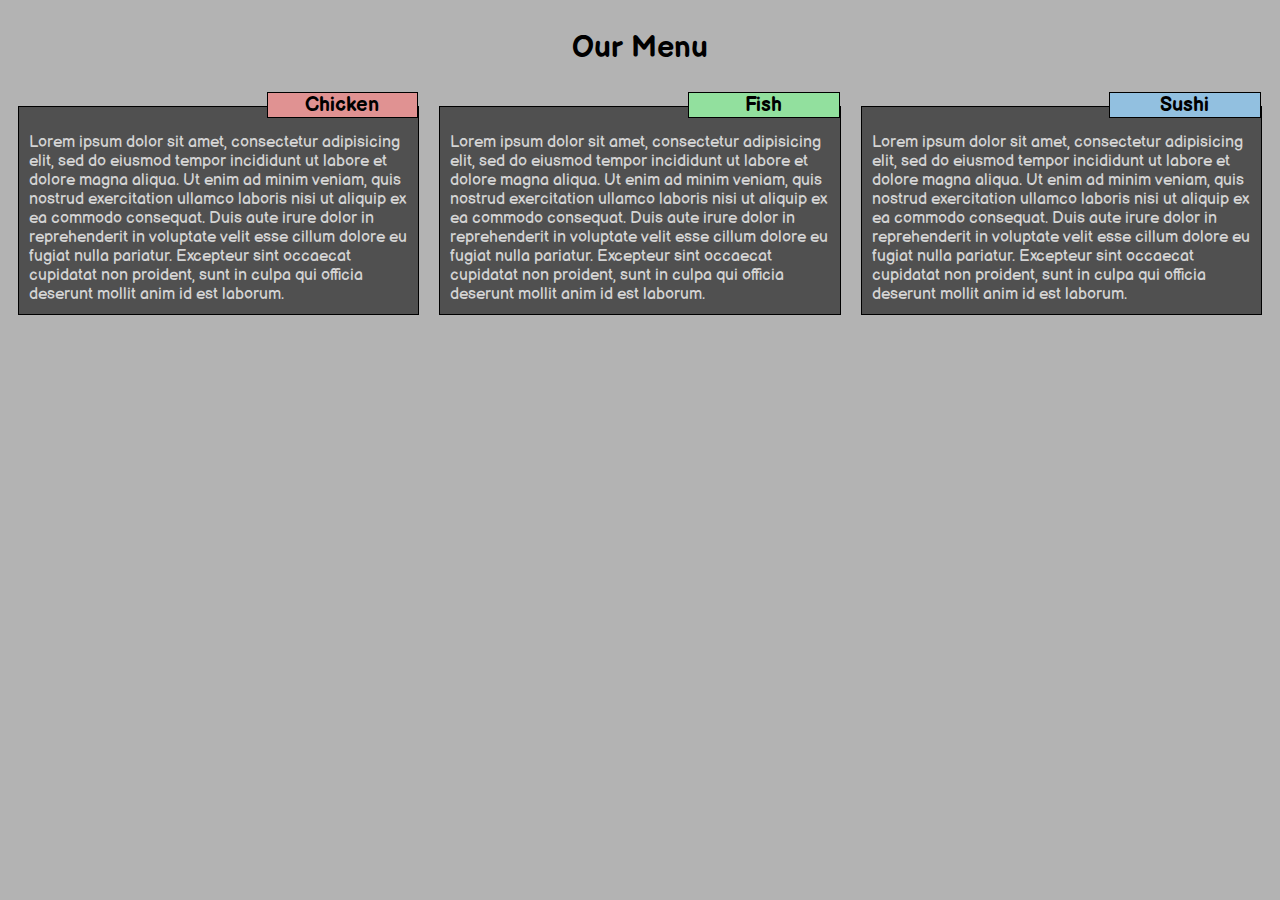
<file: mod_2/index.html>
<!DOCTYPE html>
<html lang="utf-8">
<head>
	<title>Mod_2 Coursera Assignment</title>
	<link rel="stylesheet" href="css/style.css">
	<link href="https://fonts.googleapis.com/css2?family=Balsamiq+Sans:wght@700&display=swap" rel="stylesheet">
	<link href="https://fonts.googleapis.com/css2?family=Balsamiq+Sans&display=swap" rel="stylesheet">
	<meta name="viewport" content="width=device-width, initial-scale=1">
</head>
<body>
	<div id="title"><p>Our Menu</p></div>
	<div class="row"> 
	<div class="pad col-lg-4 col-md-6 col-sm-12">
		<div id="cont1" class="container">
			<section id="section1">Chicken</section>
			<section id="text">Lorem ipsum dolor sit amet, consectetur adipisicing elit, sed do eiusmod
		tempor incididunt ut labore et dolore magna aliqua. Ut enim ad minim veniam,
		quis nostrud exercitation ullamco laboris nisi ut aliquip ex ea commodo
		consequat. Duis aute irure dolor in reprehenderit in voluptate velit esse
		cillum dolore eu fugiat nulla pariatur. Excepteur sint occaecat cupidatat non
		proident, sunt in culpa qui officia deserunt mollit anim id est laborum.</section>
		</div>
	</div>
	<div class="pad col-lg-4 col-md-6 col-sm-12">
		<div id="cont2" class="container">
			<section id="section2">Fish</section>
			<section id="text">Lorem ipsum dolor sit amet, consectetur adipisicing elit, sed do eiusmod
		tempor incididunt ut labore et dolore magna aliqua. Ut enim ad minim veniam,
		quis nostrud exercitation ullamco laboris nisi ut aliquip ex ea commodo
		consequat. Duis aute irure dolor in reprehenderit in voluptate velit esse
		cillum dolore eu fugiat nulla pariatur. Excepteur sint occaecat cupidatat non
		proident, sunt in culpa qui officia deserunt mollit anim id est laborum.</section>
		</div>
	</div>
	<div class="pad col-lg-4 col-md-12 col-sm-12">
		<div id="cont3" class="container">
			<section id="section3">Sushi</section>
			<section id="text">Lorem ipsum dolor sit amet, consectetur adipisicing elit, sed do eiusmod
		tempor incididunt ut labore et dolore magna aliqua. Ut enim ad minim veniam,
		quis nostrud exercitation ullamco laboris nisi ut aliquip ex ea commodo
		consequat. Duis aute irure dolor in reprehenderit in voluptate velit esse
		cillum dolore eu fugiat nulla pariatur. Excepteur sint occaecat cupidatat non
		proident, sunt in culpa qui officia deserunt mollit anim id est laborum.</section>
		</div>
	</div>
	</div>
</body>
</html>
</file>
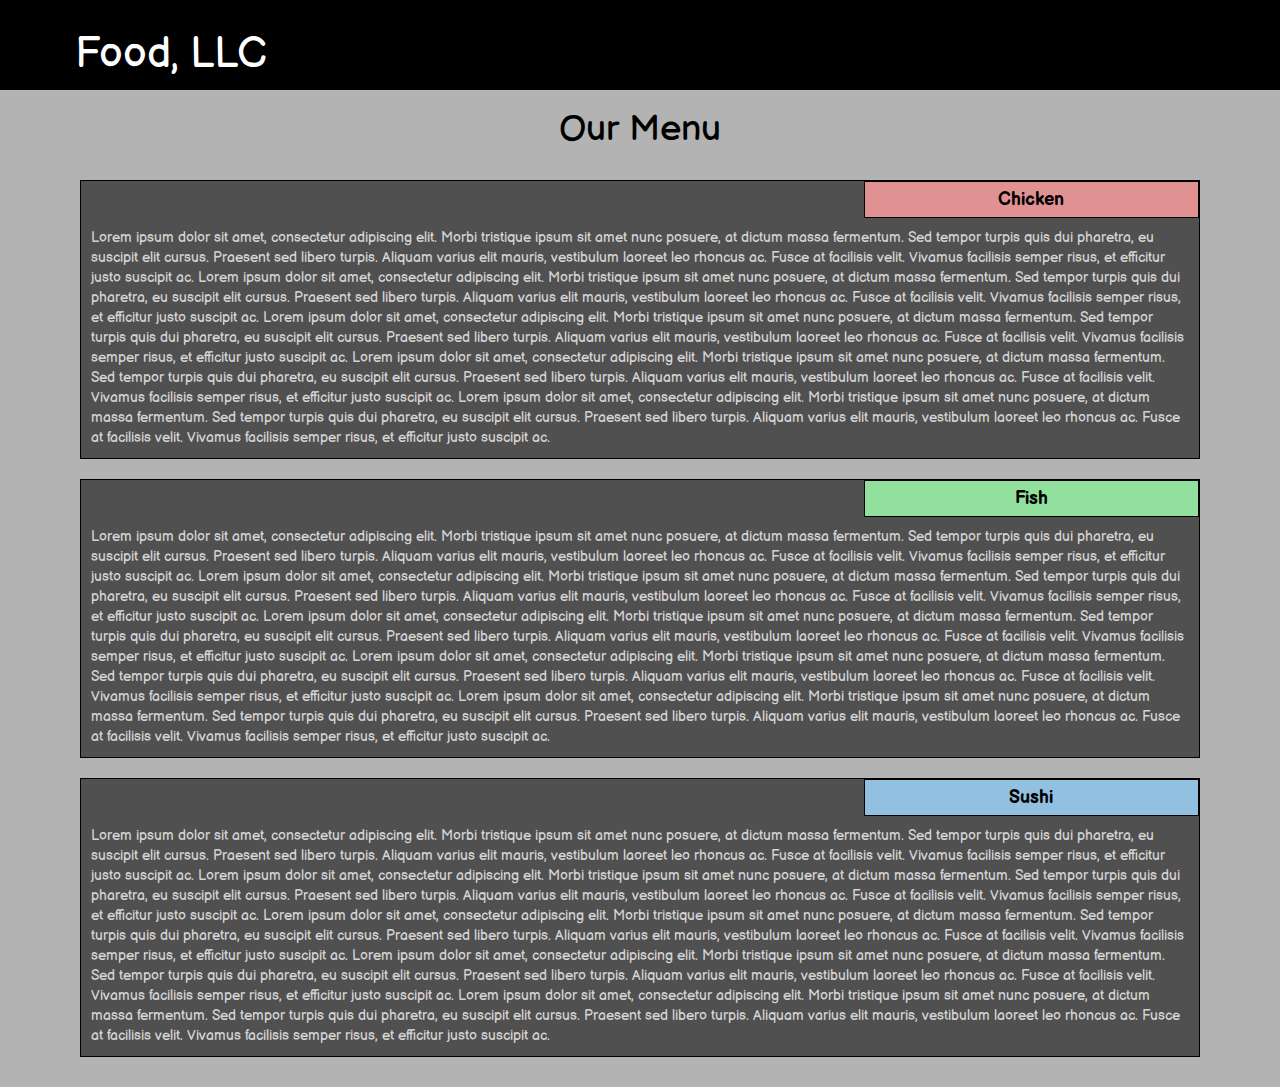
<file: mod_3/index.html>
<!DOCTYPE html>
<html>
<head>
	<meta charset="utf-8">
	<meta name="viewport" content="width=device-width, initial-scale=1">
	
	<link rel="stylesheet" href="https://maxcdn.bootstrapcdn.com/bootstrap/3.3.7/css/bootstrap.min.css" integrity="sha384-BVYiiSIFeK1dGmJRAkycuHAHRg32OmUcww7on3RYdg4Va+PmSTsz/K68vbdEjh4u" crossorigin="anonymous">
    <link rel="stylesheet" href="css/styles.css">
	<link href="https://fonts.googleapis.com/css2?family=Balsamiq+Sans:wght@700&display=swap" rel="stylesheet">
	<link href="https://fonts.googleapis.com/css2?family=Balsamiq+Sans&display=swap" rel="stylesheet">
	<title>Mod_3 Coursera Assignment</title>
</head>
<body>
    <header class="nav-header">
    <nav id="header-nav" class="navbar navbar-default">
      <div class="container">
        <div class="navbar-header">
          <div class="navbar-brand">
            <p class="nav-brand">Food, LLC</p>
          </div>

          <button type="button" class="navbar-toggle collapsed" data-toggle="collapse" data-target="#collapsable-nav" aria-expanded="true">
            <span class="sr-only">Toggle navigation</span>
            <span class="icon-bar"></span>
            <span class="icon-bar"></span>
            <span class="icon-bar"></span>
          </button>
        </div>
        
        <div id="collapsable-nav" class="collapse navbar-collapse">
           <ul id="nav-list" class="nav navbar-nav navbar-right visible-xs">
            <li class="text-center">
              <a href="#chicken-div"><p class="item">Chicken</p></a>
              <hr class="visible-xs">
            </li>            
            <li class="text-center Fish-item">
              <a href="#Fish-div"><p class="item">Fish</p></a>
              <hr class="visible-xs">
            </li>
            <li class="text-center sushi-item">
              <a href="#sushi-div"><p class="item">Sushi</p></a>
            </li>
          </ul> 
        </div>
      </div>
    </nav>
  	</header>

	<h1 class="text-center">Our Menu</h1>

	<div class="row container container-fluid">
	<div class="col-md-12 col-sm-12 col-xs-12" id="chicken-div">
		<section>
		<div id="chicken">
			Chicken
		</div>
		<p>
			Lorem ipsum dolor sit amet, consectetur adipiscing elit. Morbi tristique ipsum sit amet nunc posuere, at dictum massa fermentum. Sed tempor turpis quis dui pharetra, eu suscipit elit cursus. Praesent sed libero turpis. Aliquam varius elit mauris, vestibulum laoreet leo rhoncus ac. Fusce at facilisis velit. Vivamus facilisis semper risus, et efficitur justo suscipit ac. Lorem ipsum dolor sit amet, consectetur adipiscing elit. Morbi tristique ipsum sit amet nunc posuere, at dictum massa fermentum. Sed tempor turpis quis dui pharetra, eu suscipit elit cursus. Praesent sed libero turpis. Aliquam varius elit mauris, vestibulum laoreet leo rhoncus ac. Fusce at facilisis velit. Vivamus facilisis semper risus, et efficitur justo suscipit ac. Lorem ipsum dolor sit amet, consectetur adipiscing elit. Morbi tristique ipsum sit amet nunc posuere, at dictum massa fermentum. Sed tempor turpis quis dui pharetra, eu suscipit elit cursus. Praesent sed libero turpis. Aliquam varius elit mauris, vestibulum laoreet leo rhoncus ac. Fusce at facilisis velit. Vivamus facilisis semper risus, et efficitur justo suscipit ac. Lorem ipsum dolor sit amet, consectetur adipiscing elit. Morbi tristique ipsum sit amet nunc posuere, at dictum massa fermentum. Sed tempor turpis quis dui pharetra, eu suscipit elit cursus. Praesent sed libero turpis. Aliquam varius elit mauris, vestibulum laoreet leo rhoncus ac. Fusce at facilisis velit. Vivamus facilisis semper risus, et efficitur justo suscipit ac. Lorem ipsum dolor sit amet, consectetur adipiscing elit. Morbi tristique ipsum sit amet nunc posuere, at dictum massa fermentum. Sed tempor turpis quis dui pharetra, eu suscipit elit cursus. Praesent sed libero turpis. Aliquam varius elit mauris, vestibulum laoreet leo rhoncus ac. Fusce at facilisis velit. Vivamus facilisis semper risus, et efficitur justo suscipit ac.
		</p>
		</section>
	</div>
	<div class="col-md-12 col-sm-12 col-xs-12" id="Fish-div">
		<section>
		<div id="Fish">
			Fish
		</div>
		<p>
			Lorem ipsum dolor sit amet, consectetur adipiscing elit. Morbi tristique ipsum sit amet nunc posuere, at dictum massa fermentum. Sed tempor turpis quis dui pharetra, eu suscipit elit cursus. Praesent sed libero turpis. Aliquam varius elit mauris, vestibulum laoreet leo rhoncus ac. Fusce at facilisis velit. Vivamus facilisis semper risus, et efficitur justo suscipit ac. Lorem ipsum dolor sit amet, consectetur adipiscing elit. Morbi tristique ipsum sit amet nunc posuere, at dictum massa fermentum. Sed tempor turpis quis dui pharetra, eu suscipit elit cursus. Praesent sed libero turpis. Aliquam varius elit mauris, vestibulum laoreet leo rhoncus ac. Fusce at facilisis velit. Vivamus facilisis semper risus, et efficitur justo suscipit ac. Lorem ipsum dolor sit amet, consectetur adipiscing elit. Morbi tristique ipsum sit amet nunc posuere, at dictum massa fermentum. Sed tempor turpis quis dui pharetra, eu suscipit elit cursus. Praesent sed libero turpis. Aliquam varius elit mauris, vestibulum laoreet leo rhoncus ac. Fusce at facilisis velit. Vivamus facilisis semper risus, et efficitur justo suscipit ac. Lorem ipsum dolor sit amet, consectetur adipiscing elit. Morbi tristique ipsum sit amet nunc posuere, at dictum massa fermentum. Sed tempor turpis quis dui pharetra, eu suscipit elit cursus. Praesent sed libero turpis. Aliquam varius elit mauris, vestibulum laoreet leo rhoncus ac. Fusce at facilisis velit. Vivamus facilisis semper risus, et efficitur justo suscipit ac. Lorem ipsum dolor sit amet, consectetur adipiscing elit. Morbi tristique ipsum sit amet nunc posuere, at dictum massa fermentum. Sed tempor turpis quis dui pharetra, eu suscipit elit cursus. Praesent sed libero turpis. Aliquam varius elit mauris, vestibulum laoreet leo rhoncus ac. Fusce at facilisis velit. Vivamus facilisis semper risus, et efficitur justo suscipit ac.
		</p>
		</section>
	</div>
	<div class="col-md-12 col-sm-12 col-xs-12" id="sushi-div">
		<section>
		<div id="sushi">
			Sushi
		</div>
		<p>
			Lorem ipsum dolor sit amet, consectetur adipiscing elit. Morbi tristique ipsum sit amet nunc posuere, at dictum massa fermentum. Sed tempor turpis quis dui pharetra, eu suscipit elit cursus. Praesent sed libero turpis. Aliquam varius elit mauris, vestibulum laoreet leo rhoncus ac. Fusce at facilisis velit. Vivamus facilisis semper risus, et efficitur justo suscipit ac. Lorem ipsum dolor sit amet, consectetur adipiscing elit. Morbi tristique ipsum sit amet nunc posuere, at dictum massa fermentum. Sed tempor turpis quis dui pharetra, eu suscipit elit cursus. Praesent sed libero turpis. Aliquam varius elit mauris, vestibulum laoreet leo rhoncus ac. Fusce at facilisis velit. Vivamus facilisis semper risus, et efficitur justo suscipit ac. Lorem ipsum dolor sit amet, consectetur adipiscing elit. Morbi tristique ipsum sit amet nunc posuere, at dictum massa fermentum. Sed tempor turpis quis dui pharetra, eu suscipit elit cursus. Praesent sed libero turpis. Aliquam varius elit mauris, vestibulum laoreet leo rhoncus ac. Fusce at facilisis velit. Vivamus facilisis semper risus, et efficitur justo suscipit ac. Lorem ipsum dolor sit amet, consectetur adipiscing elit. Morbi tristique ipsum sit amet nunc posuere, at dictum massa fermentum. Sed tempor turpis quis dui pharetra, eu suscipit elit cursus. Praesent sed libero turpis. Aliquam varius elit mauris, vestibulum laoreet leo rhoncus ac. Fusce at facilisis velit. Vivamus facilisis semper risus, et efficitur justo suscipit ac. Lorem ipsum dolor sit amet, consectetur adipiscing elit. Morbi tristique ipsum sit amet nunc posuere, at dictum massa fermentum. Sed tempor turpis quis dui pharetra, eu suscipit elit cursus. Praesent sed libero turpis. Aliquam varius elit mauris, vestibulum laoreet leo rhoncus ac. Fusce at facilisis velit. Vivamus facilisis semper risus, et efficitur justo suscipit ac.
		</p>
		</section>
	</div>
	</div>

	<script src="https://code.jquery.com/jquery-3.5.1.slim.min.js" integrity="sha384-DfXdz2htPH0lsSSs5nCTpuj/zy4C+OGpamoFVy38MVBnE+IbbVYUew+OrCXaRkfj" crossorigin="anonymous"></script>
<script src="https://cdn.jsdelivr.net/npm/popper.js@1.16.0/dist/umd/popper.min.js" integrity="sha384-Q6E9RHvbIyZFJoft+2mJbHaEWldlvI9IOYy5n3zV9zzTtmI3UksdQRVvoxMfooAo" crossorigin="anonymous"></script>
<script src="https://stackpath.bootstrapcdn.com/bootstrap/4.5.0/js/bootstrap.min.js" integrity="sha384-OgVRvuATP1z7JjHLkuOU7Xw704+h835Lr+6QL9UvYjZE3Ipu6Tp75j7Bh/kR0JKI" crossorigin="anonymous"></script>
</body>
</html>
</file>
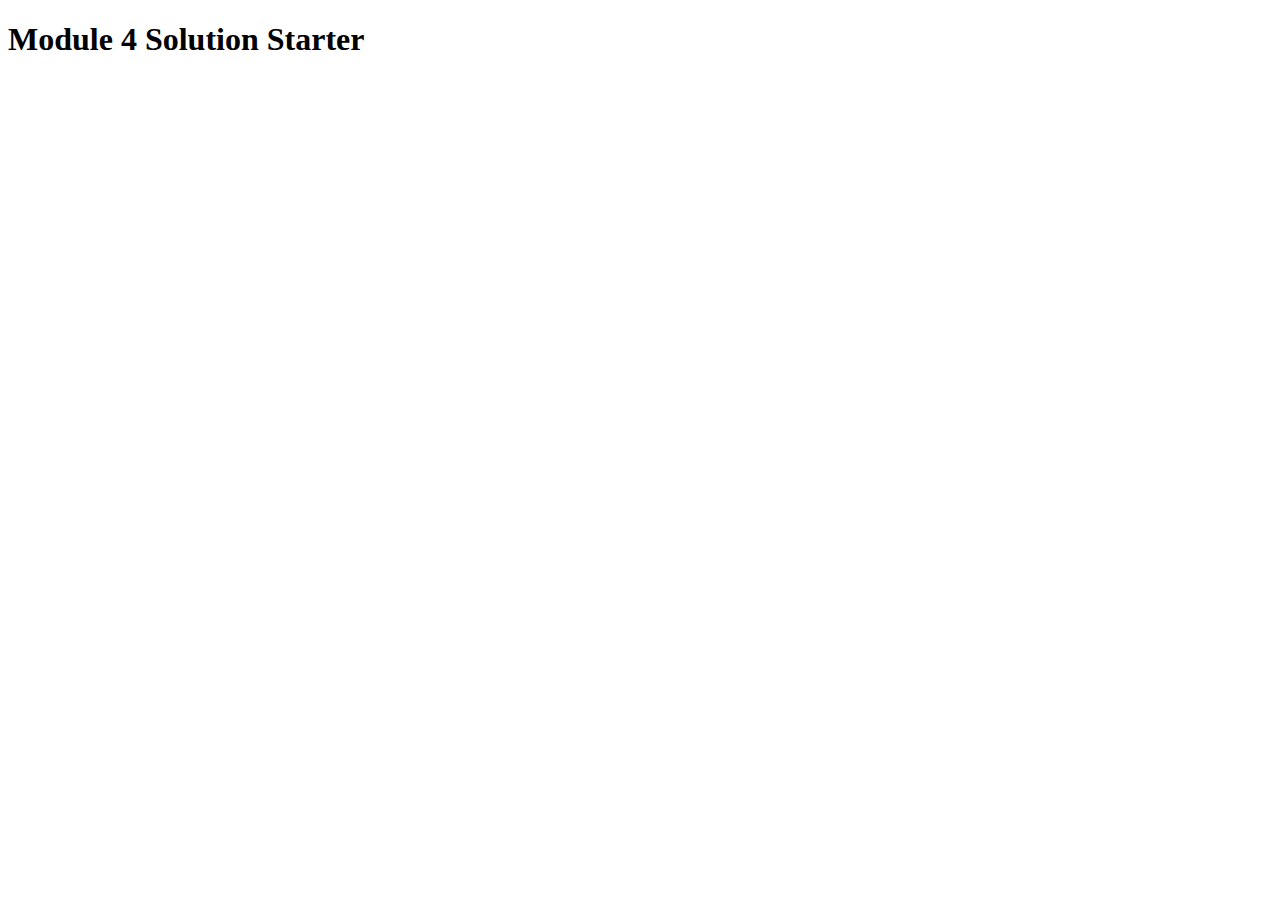
<file: mod_4/index.html>
<!DOCTYPE html>
<html>
<head>
  <meta charset="utf-8">
  <title>Module 4 Solution Starter</title>
  <script>
    var names = []; // DO NOT REMOVE
  </script>
  <script src="SpeakHello.js"></script>
  <script src="SpeakGoodBye.js"></script>
  <script src="script.js"></script>
</head>
<body>
  <h1>Module 4 Solution Starter</h1>
</body>
</html>
</file>
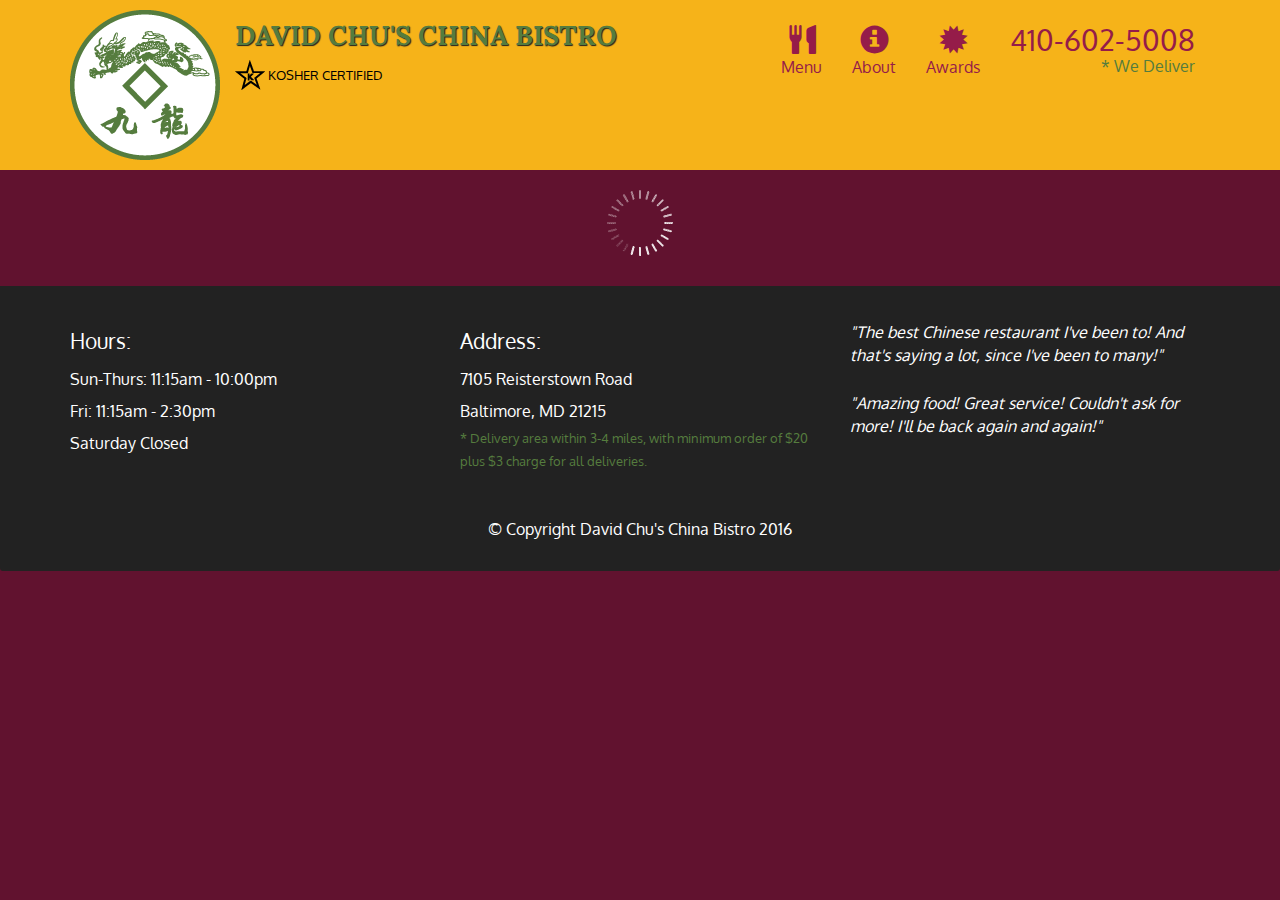
<file: mod_5/index.html>
<!doctype html>
<html lang="en">
  <head>
    <meta charset="utf-8">
    <meta http-equiv="X-UA-Compatible" content="IE=edge">
    <meta name="viewport" content="width=device-width, initial-scale=1">
    <title>David Chu's China Bistro</title>
    <link rel="stylesheet" href="css/bootstrap.min.css">
    <link rel="stylesheet" href="css/styles.css">
    <link href='https://fonts.googleapis.com/css?family=Oxygen:400,300,700' rel='stylesheet' type='text/css'>
    <link href='https://fonts.googleapis.com/css?family=Lora' rel='stylesheet' type='text/css'>
  </head>
<body>
  <header>
    <nav id="header-nav" class="navbar navbar-default">
      <div class="container">
        <div class="navbar-header">
          <a href="index.html" class="pull-left visible-md visible-lg">
            <div id="logo-img" alt="Logo image"></div>
          </a>

          <div class="navbar-brand">
            <a href="index.html"><h1>David Chu's China Bistro</h1></a>
            <p>
              <img src="images/star-k-logo.png" alt="Kosher certification">
              <span>Kosher Certified</span>
            </p>
          </div>

          <button id="navbarToggle" type="button" class="navbar-toggle collapsed" data-toggle="collapse" data-target="#collapsable-nav" aria-expanded="false">
            <span class="sr-only">Toggle navigation</span>
            <span class="icon-bar"></span>
            <span class="icon-bar"></span>
            <span class="icon-bar"></span>
          </button>
        </div>
        
        <div id="collapsable-nav" class="collapse navbar-collapse">
           <ul id="nav-list" class="nav navbar-nav navbar-right">
            <li id="navHomeButton" class="visible-xs active">
              <a href="index.html">
                <span class="glyphicon glyphicon-home"></span> Home</a>
            </li>
            <li id="navMenuButton">
              <a href="#" onclick="$dc.loadMenuCategories();">
                <span class="glyphicon glyphicon-cutlery"></span><br class="hidden-xs"> Menu</a>
            </li>
            <li>
              <a href="#">
                <span class="glyphicon glyphicon-info-sign"></span><br class="hidden-xs"> About</a>
            </li>
            <li>
              <a href="#">
                <span class="glyphicon glyphicon-certificate"></span><br class="hidden-xs"> Awards</a>
            </li>
            <li id="phone" class="hidden-xs">
              <a href="tel:410-602-5008">
                <span>410-602-5008</span></a><div>* We Deliver</div>
            </li>
          </ul><!-- #nav-list -->
        </div><!-- .collapse .navbar-collapse -->
      </div><!-- .container -->
    </nav><!-- #header-nav -->
  </header>

  <div id="call-btn" class="visible-xs">
    <a class="btn" href="tel:410-602-5008">
    <span class="glyphicon glyphicon-earphone"></span>
    410-602-5008
    </a>
  </div>
  <div id="xs-deliver" class="text-center visible-xs">* We Deliver</div>

  <div id="main-content" class="container"></div>

  <footer class="panel-footer">
    <div class="container">
      <div class="row">
        <section id="hours" class="col-sm-4">
          <span>Hours:</span><br>
          Sun-Thurs: 11:15am - 10:00pm<br>
          Fri: 11:15am - 2:30pm<br>
          Saturday Closed
          <hr class="visible-xs">
        </section>
        <section id="address" class="col-sm-4">
          <span>Address:</span><br>
          7105 Reisterstown Road<br>
          Baltimore, MD 21215
          <p>* Delivery area within 3-4 miles, with minimum order of $20 plus $3 charge for all deliveries.</p>
          <hr class="visible-xs">
        </section>
        <section id="testimonials" class="col-sm-4">
          <p>"The best Chinese restaurant I've been to! And that's saying a lot, since I've been to many!"</p>
          <p>"Amazing food! Great service! Couldn't ask for more! I'll be back again and again!"</p>
        </section>
      </div>
      <div class="text-center">&copy; Copyright David Chu's China Bistro 2016</div>
    </div>
  </footer>

  <!-- jQuery (Bootstrap JS plugins depend on it) -->
  <script src="js/jquery-2.1.4.min.js"></script>
  <script src="js/bootstrap.min.js"></script>
  <script src="js/ajax-utils.js"></script>
  <script src="js/script.js"></script>
</body>
</html>
</file>
<file: mod_2/css/style.css>
/*Global declaration*/

* {
	box-sizing: border-box;
}

/*Media Queries*/

/*For small devices- mobile*/
@media (max-width: 767px) {
    .col-sm-1, .col-sm-2, .col-sm-3, .col-sm-4, .col-sm-5, .col-sm-6, .col-sm-7, .col-sm-8, .col-sm-9, .col-sm-10, .col-sm-11, .col-sm-12 {
        float: left;
    }
    .col-sm-1 {
        width: 8.33%;
    }
    .col-sm-2 {
        width: 16.66%;
    }
    .col-sm-3 {
        width: 25%;
    }
    .col-sm-4 {
        width: 33.33%;
    }
    .col-sm-5 {
        width: 41.66%;
    }
    .col-sm-6 {
        width: 50%;
    }
    .col-sm-7 {
        width: 58.33%;
    }
    .col-sm-8 {
        width: 66.66%;
    }
    .col-sm-9 {
        width: 74.99%;
    }
    .col-sm-10 {
        width: 83.33%;
    }
    .col-sm-11 {
        width: 91.66%;
    }
    .col-sm-12 {
        width: 100%;
    }
}

/*For medium devices- tablets*/
@media (min-width: 768px) and (max-width: 991px) {
  .col-md-1, .col-md-2, .col-md-3, .col-md-4, .col-md-5, .col-md-6, .col-md-7, .col-md-8, .col-md-9, .col-md-10, .col-md-11, .col-md-12 {
    float: left;
    border: 1px solid green;
  }
  .col-md-1 {
    width: 8.33%;
  }
  .col-md-2 {
    width: 16.66%;
  }
  .col-md-3 {
    width: 25%;
  }
  .col-md-4 {
    width: 33.33%;
  }
  .col-md-5 {
    width: 41.66%;
  }
  .col-md-6 {
    width: 50%;
  }
  .col-md-7 {
    width: 58.33%;
  }
  .col-md-8 {
    width: 66.66%;
  }
  .col-md-9 {
    width: 74.99%;
  }
  .col-md-10 {
    width: 83.33%;
  }
  .col-md-11 {
    width: 91.66%;
  }
  .col-md-12 {
    width: 100%;
  }
 
}

/*For large devices- laptop desktop*/
@media (min-width: 992px) {
  .col-lg-1, .col-lg-2, .col-lg-3, .col-lg-4, .col-lg-5, .col-lg-6, .col-lg-7, .col-lg-8, .col-lg-9, .col-lg-10, .col-lg-11, .col-lg-12 {
    float: left;
    border: 1px solid green;
  }
  .col-lg-1 {
    width: 8.33%;
  }
  .col-lg-2 {
    width: 16.66%;
  }
  .col-lg-3 {
    width: 25%;
  }
  .col-lg-4 {
    width: 33.33%;
  }
  .col-lg-5 {
    width: 41.66%;
  }
  .col-lg-6 {
    width: 50%;
  }
  .col-lg-7 {
    width: 58.33%;
  }
  .col-lg-8 {
    width: 66.66%;
  }
  .col-lg-9 {
    width: 74.99%;
  }
  .col-lg-10 {
    width: 83.33%;
  }
  .col-lg-11 {
    width: 91.66%;
  }
  .col-lg-12 {
    width: 100%;
  }
}

/*Styles*/

#title{
	text-align: center;
	font-weight: bold;
	font-size: 30px;
	font-family: 'Balsamiq Sans', cursive;
}

body{
	background-color: #b3b3b3;
	font-family: 'Balsamiq Sans', cursive;
}

.row{
	width: 100%;
}

.pad{
	float: left;
	border: none;
	margin-left: auto;
	margin-right: auto;
	padding: 10px;
}

.container{
	border: 1px solid black;
	background-color: #505050;
	padding: 0px 10px 10px 10px;
	margin-right: auto;
	margin-left: auto;
}

#section1,#section2,#section3{
	text-align: center;
	position: relative;
	right: -10px;
	top: -15px;
	margin-left: 60%;
	border: 1px solid black;
	font-size: 20px;
	font-weight: bold;
}

#section1{
	background-color: #e09292;
}

#section2{
	background-color: #92e09e;
}

#section3{
	background-color: #92c0e0;
}

#text{
	font-size: 16px;
	color: #d4d4d4;
}
</file>
<file: mod_3/css/styles.css>
/* Base Styles */

* {
  box-sizing: border-box;
}

h1 {
  font-family: 'Balsamiq Sans', cursive;
  color: #000000;
}

body {
  background-color: #b3b3b3;
  font-family: 'Balsamiq Sans', cursive;
}

p {
  padding: 10px;
  margin: 0;
}

.container {
  border: none;
  margin-left: auto;
  margin-right: auto;
  margin-top: 10px;
  margin-bottom: 10px;
  padding: 10px;
}

section {
  border: 1px solid black;
  background-color: #505050;
  width: 100%;
  height: auto;
  font-family: 'Balsamiq Sans', cursive;
  color: black;
  position: relative;
  overflow: auto;
  color: #d4d4d4;
}

#chicken {
  border: 1px solid black;
  text-align: center;
  width: 30%;
  margin-left: 70%;
  font-family: 'Balsamiq Sans', cursive;
  font-weight: bold;
  font-size: 125%;
  margin-bottom: 0;
  margin-top: 0;
  padding: 5px;
  background-color: #e09292;
  color: #000000;
}

#Fish {
  border: 1px solid black;
  text-align: center;
  width: 30%;
  margin-left: 70%;
  font-family: 'Balsamiq Sans', cursive;
  font-weight: bold;
  font-size: 125%;
  margin-bottom: 0;
  margin-top: 0;
  padding: 5px;
  background-color: #92e09e;
  color: #000000;
}

#sushi {
  border: 1px solid black;
  text-align: center;
  width: 30%;
  margin-left: 70%;
  font-family: 'Balsamiq Sans', cursive;
  font-weight: bold;
  font-size: 125%;
  margin-bottom: 0;
  margin-top: 0;
  background-color: #92c0e0;
  color: white;
  padding: 5px;
  color: #000000;
}

#chicken-div {
  margin-bottom: 10px;
  margin-top: 10px;
}

#Fish-div {
  margin-bottom: 10px;
  margin-top: 10px;
}

#sushi-div {
  margin-bottom: 10px;
  margin-top: 10px;
}

.navbar-brand {
  font-size: 2em;
  border: 0 0 10px 10px;
  color: #FFFFFF;
}

#header-nav {
  border: 0;
  background-color: #000000;
  color: #FFFFFF;
}

.navbar-header button.navbar-toggle, .navbar-header .icon-bar {
  border: 1px solid #61122f;
}
.navbar-header button.navbar-toggle {
  clear: both;
  margin-top: -30px;
}

.nav-header {
  background-color: #000000;
}

.nav-brand {
  color: #FFFFFF;
  font-size: 1.5em;
}

#nav-list {
  color: white;
}

hr {
  border-color: white;
}

.item {
  color: white;
  font-size: 1.2em;
}
</file>
<file: mod_5/css/styles.css>
body {
  font-size: 16px;
  color: #fff;
  background-color: #61122f;
  font-family: 'Oxygen', sans-serif;
}

/** HEADER **/
#header-nav {
  background-color: #f6b319;
  border-radius: 0;
  border: 0;
}

#logo-img {
  background: url('../images/restaurant-logo_large.png') no-repeat;
  width: 150px;
  height: 150px;
  margin: 10px 15px 10px 0;
}

.navbar-brand {
  padding-top: 25px;
}
.navbar-brand h1 { /* Restaurant name */
  font-family: 'Lora', serif;
  color: #557c3e;
  font-size: 1.5em;
  text-transform: uppercase;
  font-weight: bold;
  text-shadow: 1px 1px 1px #222;
  margin-top: 0;
  margin-bottom: 0;
  line-height: .75;
}
.navbar-brand a:hover, .navbar-brand a:focus {
  text-decoration: none;
}
.navbar-brand p { /* Kosher cert */
  color: #000;
  text-transform: uppercase;
  font-size: .7em;
  margin-top: 15px;
}
.navbar-brand p span { /* Star-K */
  vertical-align: middle;
}

#nav-list {
  margin-top: 10px;
}
#nav-list a {
  color: #951C49;
  text-align: center;
}
#nav-list a:hover {
  background: #E7E7E7;
}
#nav-list a span {
  font-size: 1.8em;
}

#phone {
  margin-top: 5px;
}
#phone a { /* Phone number */
  text-align: right;
  padding-bottom: 0;
}
#phone div { /* We Deliver */
  color: #557c3e;
  text-align: right;
  padding-right: 15px;
}

.navbar-header button.navbar-toggle, .navbar-header .icon-bar {
  border: 1px solid #61122f;
}
.navbar-header button.navbar-toggle {
  clear: both;
  margin-top: -30px;
}
/* END HEADER */

/* FOOTER */
.panel-footer {
  margin-top: 30px;
  padding-top: 35px;
  padding-bottom: 30px;
  background-color: #222;
  border-top: 0;
}
.panel-footer div.row {
  margin-bottom: 35px;
}
#hours, #address {
  line-height: 2;
}
#hours > span, #address > span {
  font-size: 1.3em;
}
#address p {
  color: #557c3e;
  font-size: .8em;
  line-height: 1.8;
}
#testimonials {
  font-style: italic;
}
#testimonials p:nth-child(2) {
  margin-top: 25px;
}
/* END FOOTER */



/* HOME PAGE */
.container .jumbotron {
  box-shadow: 0 0 50px #3F0C1F;
  border: 2px solid #3F0C1F;
}

#menu-tile, #specials-tile, #map-tile {
  height: 250px;
  width: 100%;
  margin-bottom: 15px;
  position: relative;
  border: 2px solid #3F0C1F;
  overflow: hidden;
}
#menu-tile:hover, #specials-tile:hover, #map-tile:hover {
  box-shadow: 0 1px 5px 1px #cccccc;
}
#menu-tile {
  background: url('../images/menu-tile.jpg') no-repeat;
  background-position: center;
}
#specials-tile {
  background: url('../images/specials-tile.jpg') no-repeat;
  background-position: center;
}
#menu-tile span, #specials-tile span, #map-tile span {
  position: absolute;
  bottom: 0;
  right: 0;
  width: 100%;
  text-align: center;
  font-size: 1.6em;
  text-transform: uppercase;
  background-color: #000;
  color: #fff;
  opacity: .8;
}
/* END HOME PAGE */

/* MENU CATEGORIES PAGE */
.category-tile { 
  position: relative;
  border: 2px solid #3F0C1F;
  overflow: hidden;
  width: 200px;
  height: 200px;
  margin: 0 auto 15px;
}
.category-tile span {
  position: absolute;
  bottom: 0;
  right: 0;
  width: 100%;
  text-align: center;
  font-size: 1.2em;
  text-transform: uppercase;
  background-color: #000;
  color: #fff;
  opacity: .8;
}
.category-tile:hover {
  box-shadow: 0 1px 5px 1px #cccccc;
}

#menu-categories-title + div {
  margin-bottom: 50px;
}
/* END MENU CATEGORIES PAGE */

/* SINGLE CATEGORY PAGE */
.menu-item-tile {
  margin-bottom: 25px;
}
.menu-item-tile hr {
  width: 80%;
}
.menu-item-tile .menu-item-price {
  font-size: 1.1em;
  text-align: right;
  margin-top: -15px;
  margin-right: -15px;
}
.menu-item-tile .menu-item-price span {
  font-size: .6em;
}
.menu-item-photo {
  position: relative;
  border: 2px solid #3F0C1F; 
  overflow: hidden;
  padding: 0;
  margin-right: -15px;
  margin-left: auto;
  margin-bottom: 20px;
  max-width: 250px;
}
.menu-item-photo div {
  position: absolute;
  bottom: 0;
  right: 0;
  width: 80px;
  background-color: #557c3e;
  text-align: center;
}
.menu-item-description {
  padding-right: 30px;
}
h3.menu-item-title {
  margin: 0 0 10px;
}
.menu-item-details {
  font-size: .9em;
  font-style: italic;
}
/* END SINGLE CATEGORY PAGE */


/********** Large devices only **********/
@media (min-width: 1200px) {
  .container .jumbotron {
    background: url('../images/jumbotron_1200.jpg') no-repeat;
    height: 675px;
  }
}

/********** Medium devices only **********/
@media (min-width: 992px) and (max-width: 1199px) {
  /* Header */
  #logo-img {
    background: url('../images/restaurant-logo_medium.png') no-repeat;
    width: 100px;
    height: 100px;
    margin: 5px 5px 5px 0;
  }
  /* End Header */

  /* Home Page */
  .container .jumbotron {
    background: url('../images/jumbotron_992.jpg') no-repeat;
    height: 558px;
  }
  /* End Home Page */
}

/********** Small devices only **********/
@media (min-width: 768px) and (max-width: 991px) {
  /* Home Page */
  .container .jumbotron {
    background: url('../images/jumbotron_768.jpg') no-repeat;
    height: 432px;
  }
  /* End Home Page */
}

/********** Extra small devices only **********/
@media (max-width: 767px) {
  /* Header */
  .navbar-brand {
    padding-top: 10px;
    height: 80px;
  }
  .navbar-brand h1 { /* Restaurant name */
    padding-top: 10px;
    font-size: 5vw; /* 1vw = 1% of viewport width */
  }
  .navbar-brand p { /* Kosher cert */
    font-size: .6em;
    margin-top: 12px;
  }
  .navbar-brand p img { /* Star-K */
    height: 20px;
  }

  #collapsable-nav a { /* Collapsed nav menu text */
    font-size: 1.2em;
  }
  #collapsable-nav a span { /* Collapsed nav menu glyph */
    font-size: 1em;
    margin-right: 5px;
  }

  #call-btn > a {
    font-size: 1.5em;
    display: block;
    margin: 0 20px;
    padding: 10px;
    border: 2px solid #fff;
    background-color: #f6b319;
    color: #951c49;
  }
  #xs-deliver {
    margin-top: 5px;
    font-size: .7em;
    letter-spacing: .1em;
    text-transform: uppercase;
  }
  /* End Header */

  /* Footer */
  .panel-footer section {
    margin-bottom: 30px;
    text-align: center;
  }
  .panel-footer section:nth-child(3) {
    margin-bottom: 0; /* margin already exists on the whole row */
  }
  .panel-footer section hr {
    width: 50%;
  }
  /* End Footer */

  /* Home Page */
  .container .jumbotron {
    margin-top: 30px;
    padding: 0;
  }
  #menu-tile, #specials-tile {
    width: 360px;
    margin: 0 auto 15px;
  }

  .menu-item-photo {
    margin-right: auto;
  }
  .menu-item-tile .menu-item-price {
    text-align: center;
  }
  .menu-item-description {
    text-align: center;;
  }
}


/********** Super extra small devices Only :-) (e.g., iPhone 4) **********/
@media (max-width: 479px) {
  /* Header */
  .navbar-brand h1 { /* Restaurant name */
    padding-top: 5px;
    font-size: 6vw;
  }
  /* End Header */
  
  /* Home page */
  #menu-tile, #specials-tile {
    width: 280px;
    margin: 0 auto 15px;
  }

  .col-xxs-12 {
    position: relative;
    min-height: 1px;
    padding-right: 15px;
    padding-left: 15px;
    float: left;
    width: 100%;
  }
}
</file>
